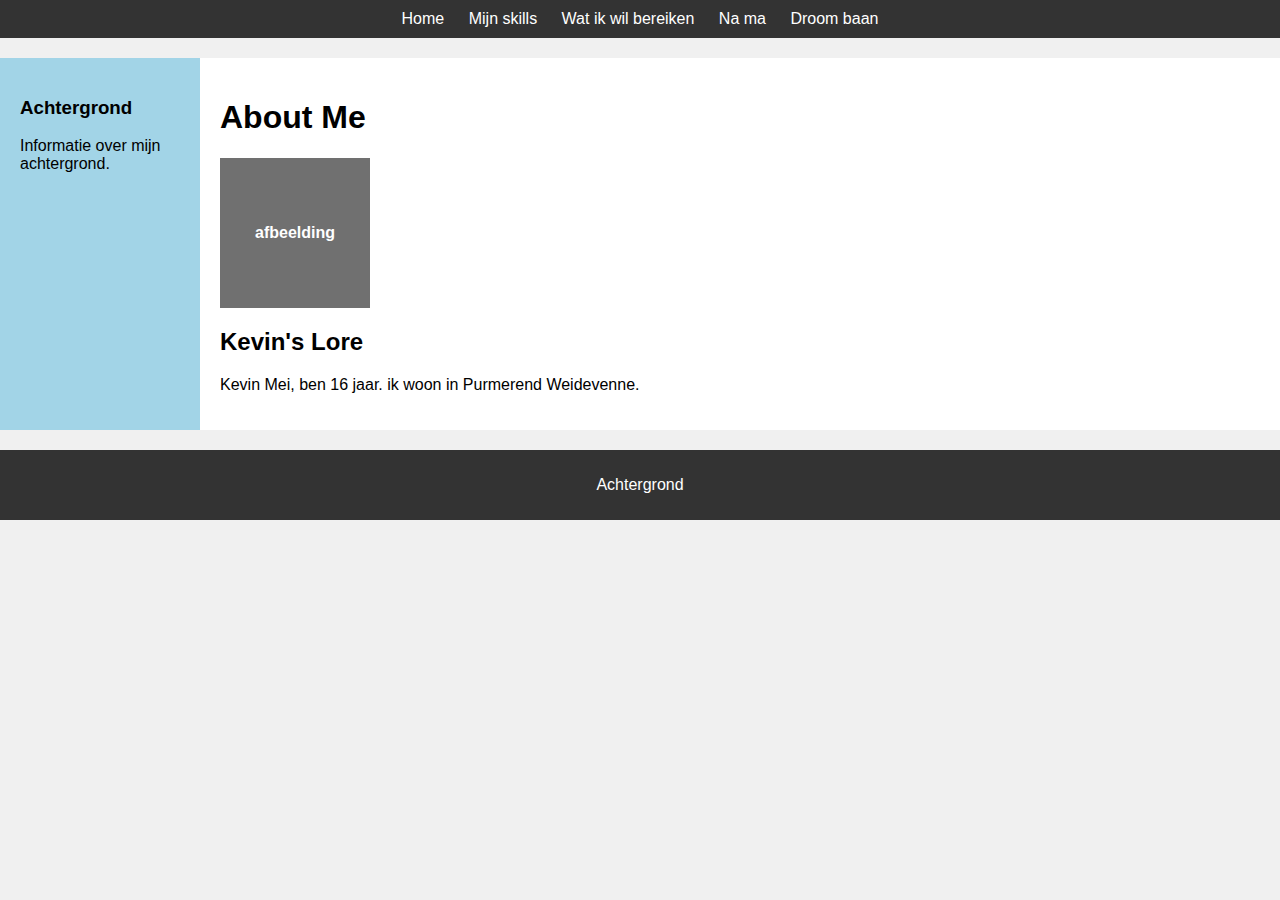
<file: index.html>
<!DOCTYPE html>  
<html lang="nl">  
<head>  
    <meta charset="UTF-8">  
    <meta name="viewport" content="width=device-width, initial-scale=1.0">  
    <title>About Me</title>  
    <link rel="stylesheet" href="style.css">
</head>  
<body>  

    <nav>  
        <a href="index.html">Home</a>  
        <a href="index2.html">Mijn skills</a>  
        <a href="index3.html">Wat ik wil bereiken</a>  
        <a href="index4.html">Na ma</a>  
        <a href="index5.html">Droom baan</a>  
    </nav>  

    <div class="container">  
        <div class="sidebar">  
            <h3>Achtergrond</h3>  
            <p>Informatie over mijn achtergrond.</p>  
        </div>  

        <div class="content">  
            <h1>About Me</h1>  
            <div class="image-placeholder">afbeelding</div>  
            <h2>Kevin's Lore</h2>  
            <p>Kevin Mei, ben 16 jaar. ik woon in Purmerend Weidevenne.</p>
        </div>  
    </div>  

    <footer>  
        <p>Achtergrond</p>  
    </footer>  

</body>  
</html>
</file>
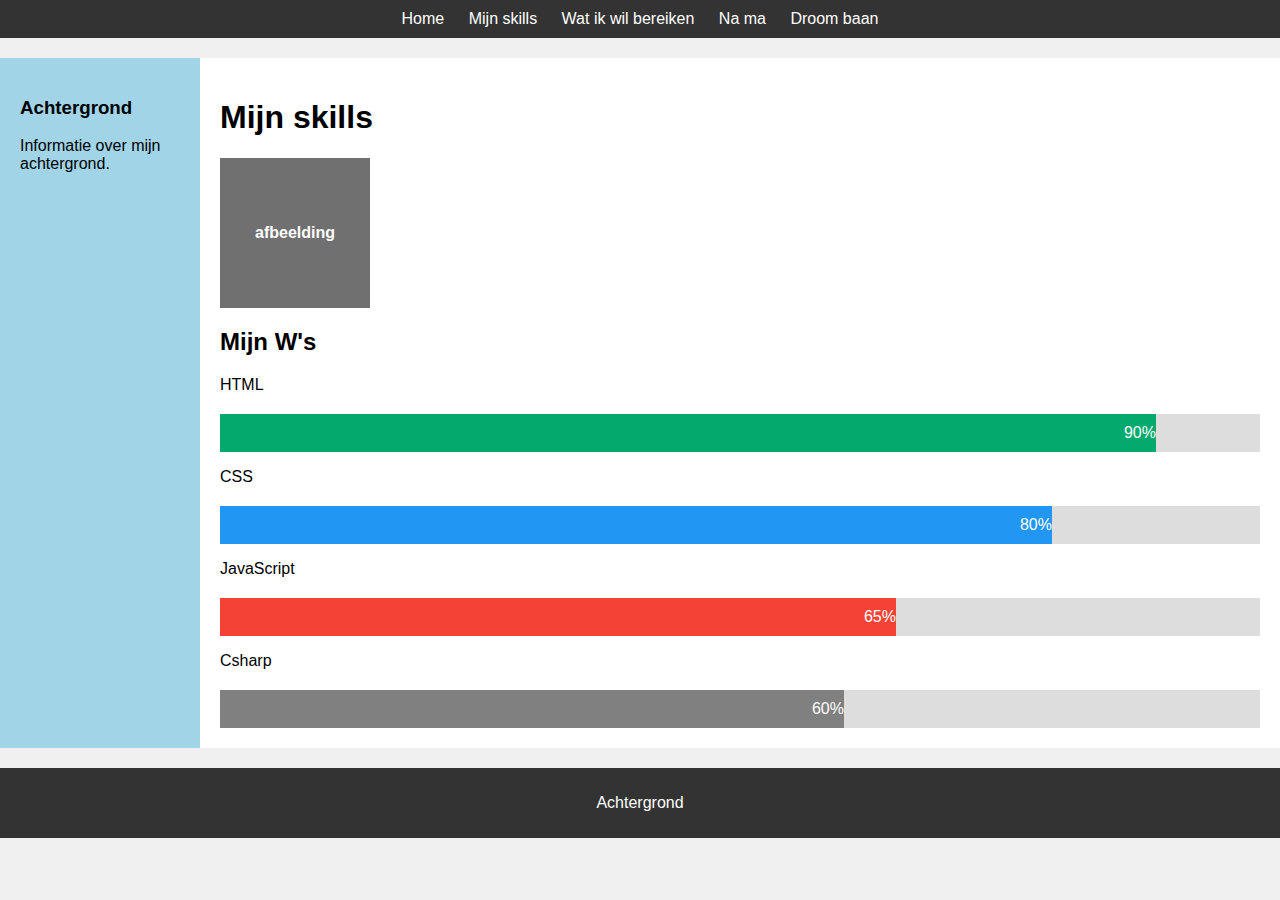
<file: index2.html>
<!DOCTYPE html>  
<html lang="nl">  
<head>  
    <meta charset="UTF-8">  
    <meta name="viewport" content="width=device-width, initial-scale=1.0">  
    <title>About Me</title>  
    <link rel="stylesheet" href="style.css">
</head>  
<body>  

    <nav>  
        <a href="index.html">Home</a>  
        <a href="index2.html">Mijn skills</a>  
        <a href="index3.html">Wat ik wil bereiken</a>  
        <a href="index4.html">Na ma</a>  
        <a href="index5.html">Droom baan</a>  
    </nav>  

    <div class="container">  
        <div class="sidebar">  
            <h3>Achtergrond</h3>  
            <p>Informatie over mijn achtergrond.</p>  
        </div>  

        <div class="content">  
            <h1>Mijn skills</h1>  
            <div class="image-placeholder">afbeelding</div>  
            <h2>Mijn W's</h2>  
            <p>HTML</p>
            <div class="container">
              <div class="skills html">90%</div>
            </div>
            
            <p>CSS</p>
            <div class="container">
              <div class="skills css">80%</div>
            </div>
            
            <p>JavaScript</p>
            <div class="container">
              <div class="skills js">65%</div>
            </div>
            
            <p>Csharp</p>
            <div class="container">
              <div class="skills Csharp">60%</div>
            </div>
        </div>  
    </div>  

    <footer>  
        <p>Achtergrond</p>  
    </footer>  

</body>  
</html>
</file>
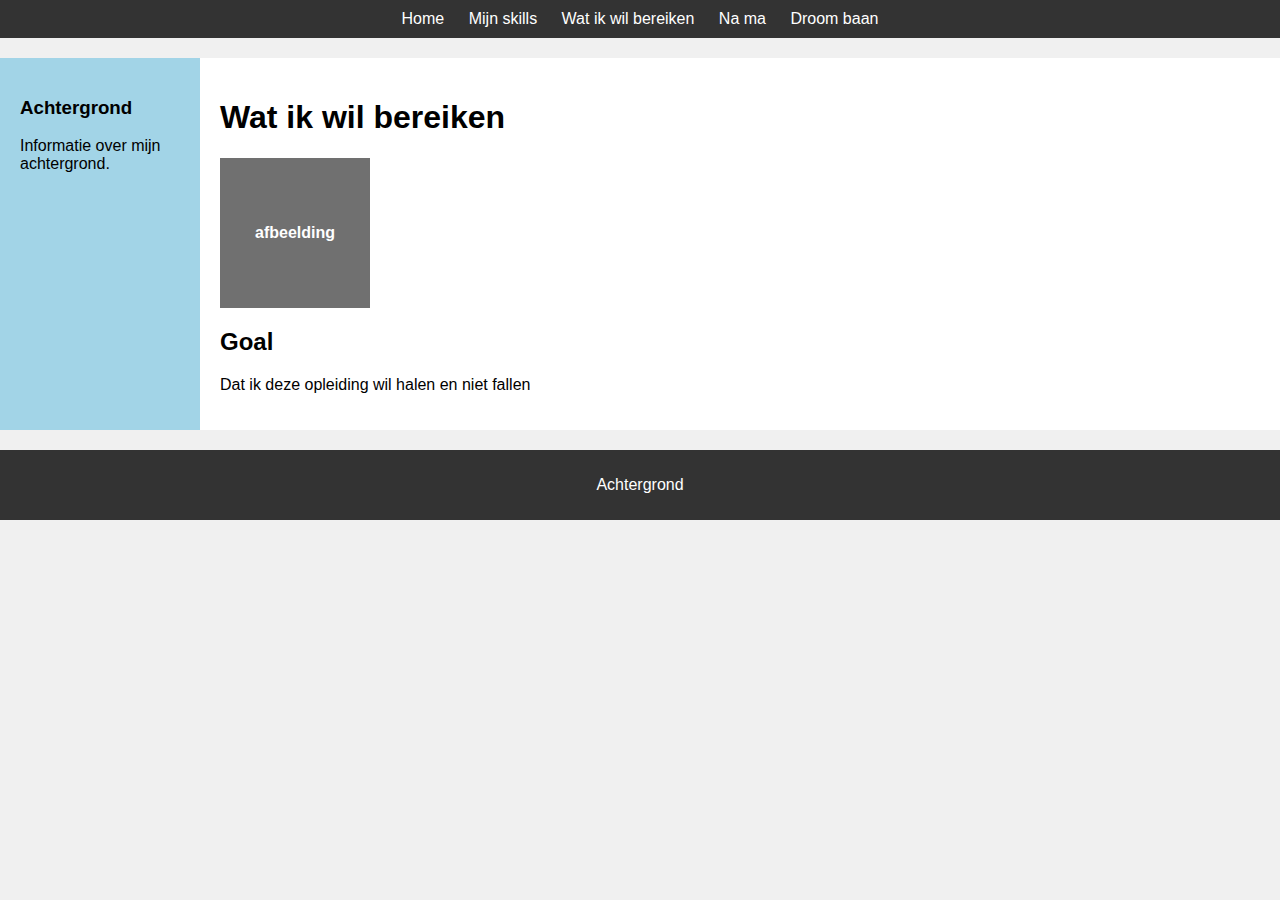
<file: index3.html>
<!DOCTYPE html>  
<html lang="nl">  
<head>  
    <meta charset="UTF-8">  
    <meta name="viewport" content="width=device-width, initial-scale=1.0">  
    <title>About Me</title>  
    <link rel="stylesheet" href="style.css">
</head>  
<body>  

    <nav>  
        <a href="index.html">Home</a>  
        <a href="index2.html">Mijn skills</a>  
        <a href="index3.html">Wat ik wil bereiken</a>  
        <a href="index4.html">Na ma</a>  
        <a href="index5.html">Droom baan</a>  
    </nav>  

    <div class="container">  
        <div class="sidebar">  
            <h3>Achtergrond</h3>  
            <p>Informatie over mijn achtergrond.</p>  
        </div>  

        <div class="content">  
            <h1>Wat ik wil bereiken</h1>  
            <div class="image-placeholder">afbeelding</div>  
            <h2>Goal</h2>  
            <p>Dat ik deze opleiding wil halen en niet fallen</p>
        </div>  
    </div>  

    <footer>  
        <p>Achtergrond</p>  
    </footer>  

</body>  
</html>
</file>
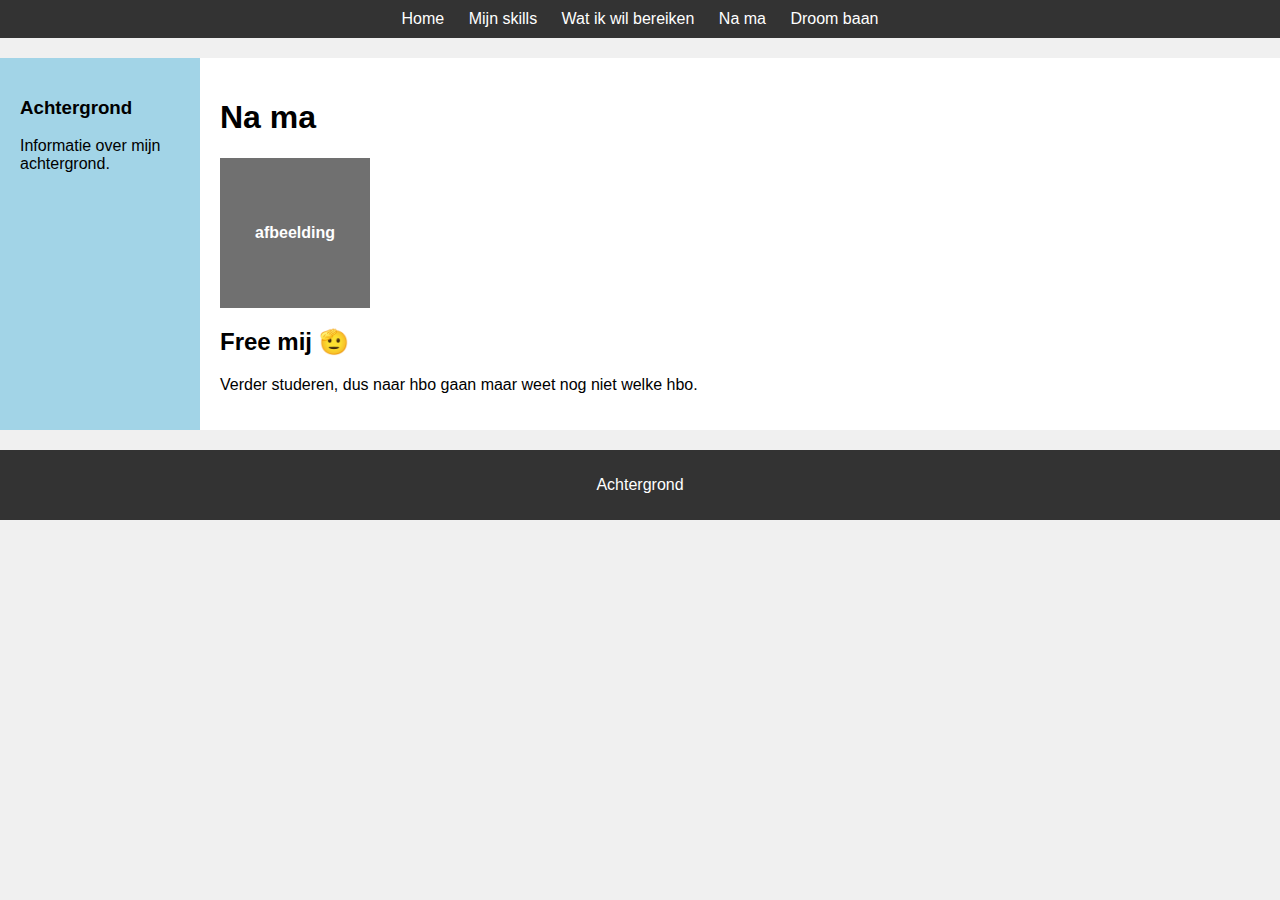
<file: index4.html>
<!DOCTYPE html>  
<html lang="nl">  
<head>  
    <meta charset="UTF-8">  
    <meta name="viewport" content="width=device-width, initial-scale=1.0">  
    <title>About Me</title>  
    <link rel="stylesheet" href="style.css">
</head>  
<body>  

    <nav>  
        <a href="index.html">Home</a>  
        <a href="index2.html">Mijn skills</a>  
        <a href="index3.html">Wat ik wil bereiken</a>  
        <a href="index4.html">Na ma</a>  
        <a href="index5.html">Droom baan</a>  
    </nav>  

    <div class="container">  
        <div class="sidebar">  
            <h3>Achtergrond</h3>  
            <p>Informatie over mijn achtergrond.</p>  
        </div>  

        <div class="content">  
            <h1>Na ma</h1>  
            <div class="image-placeholder">afbeelding</div>  
            <h2>Free mij 🫡</h2>  
            <p>Verder studeren, dus naar hbo gaan maar weet nog niet welke hbo.</p>
        </div>  
    </div>  

    <footer>  
        <p>Achtergrond</p>  
    </footer>  

</body>  
</html>
</file>
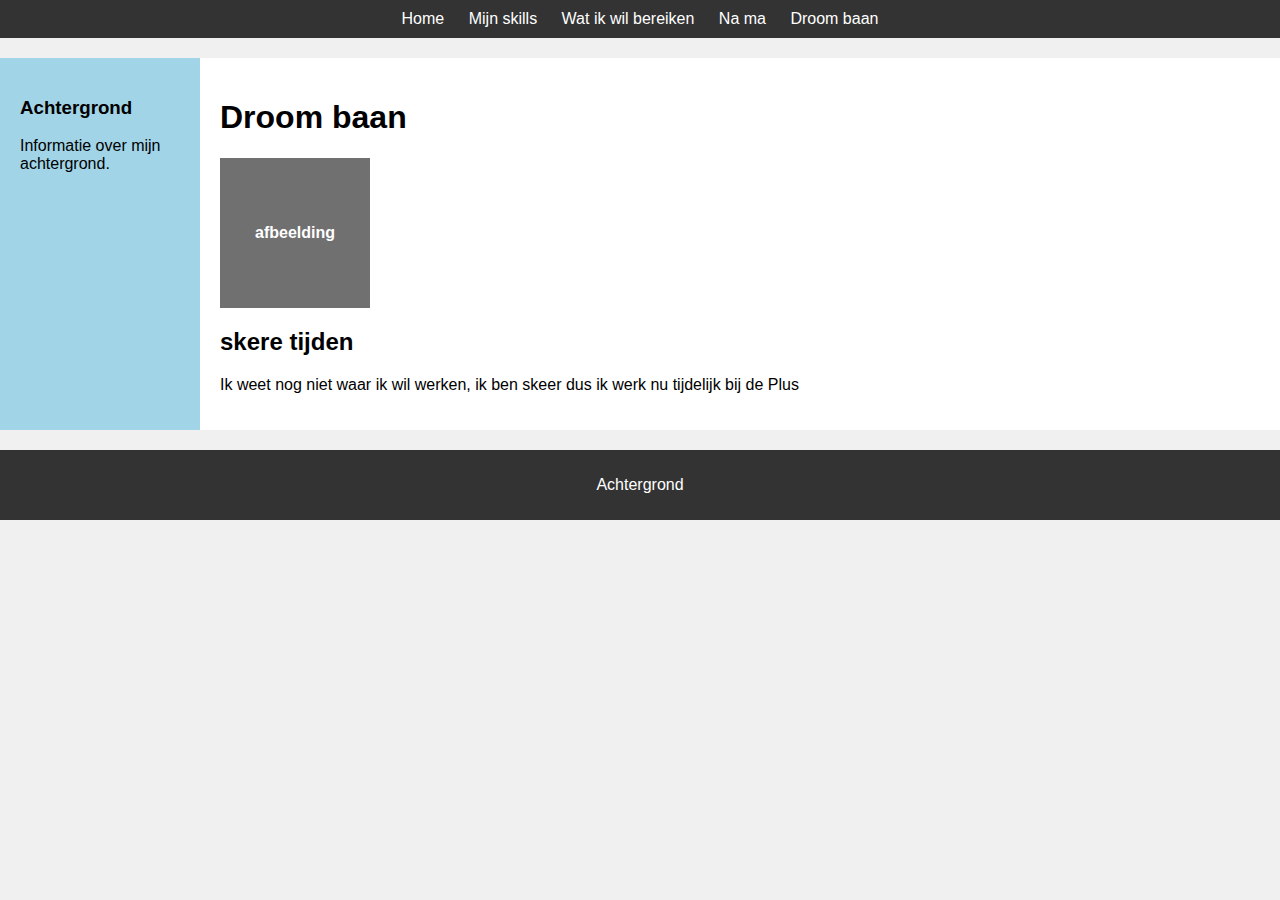
<file: index5.html>
<!DOCTYPE html>  
<html lang="nl">  
<head>  
    <meta charset="UTF-8">  
    <meta name="viewport" content="width=device-width, initial-scale=1.0">  
    <title>About Me</title>  
    <link rel="stylesheet" href="style.css">
</head>  
<body>  

    <nav>  
        <a href="index.html">Home</a>  
        <a href="index2.html">Mijn skills</a>  
        <a href="index3.html">Wat ik wil bereiken</a>  
        <a href="index4.html">Na ma</a>  
        <a href="index5.html">Droom baan</a>  
    </nav>  

    <div class="container">  
        <div class="sidebar">  
            <h3>Achtergrond</h3>  
            <p>Informatie over mijn achtergrond.</p>  
        </div>  

        <div class="content">  
            <h1>Droom baan</h1>  
            <div class="image-placeholder">afbeelding</div>  
            <h2>skere tijden</h2>  
            <p>Ik weet nog niet waar ik wil werken, ik ben skeer dus ik werk nu tijdelijk bij de Plus</p>
        </div>  
    </div>  

    <footer>  
        <p>Achtergrond</p>  
    </footer>  

</body>  
</html>
</file>
<file: style.css>
body {  
    font-family: Arial, sans-serif;  
    margin: 0;  
    background-color: #f0f0f0;  
}  
nav {  
    background-color: #333;  
    color: white;  
    padding: 10px;  
    text-align: center;  
}  
nav a {  
    color: white;  
    margin: 0 10px;  
    text-decoration: none;  
}  
nav a:hover {  
    text-decoration: underline;  
}  
.container {  
    display: flex;  
    margin-top: 20px;  
}  
.sidebar {  
    background-color: #a2d4e7;  
    padding: 20px;  
    width: 200px;  
}  
.content {  
    flex: 1;  
    padding: 20px;  
    background-color: white;  
}  
.image-placeholder {  
    width: 150px;  
    height: 150px;  
    background-color: #707070;  
    display: flex;  
    justify-content: center;  
    align-items: center;  
    color: white;  
    font-weight: bold;  
    margin-bottom: 20px;  
}  
footer {  
    text-align: center;  
    margin-top: 20px;  
    padding: 10px;  
    background-color: #333;  
    color: white;  
}  


* {box-sizing:border-box}


.container {
  width: 100%; 
  background-color: #ddd; 
}

.skills {
  text-align: right; /* Right-align text */
  padding-top: 10px; /* Add top padding */
  padding-bottom: 10px; /* Add bottom padding */
  color: white; /* White text color */
}

.html {width: 90%; background-color: #04AA6D;} /* Green */
.css {width: 80%; background-color: #2196F3;} /* Blue */
.js {width: 65%; background-color: #f44336;} /* Red */
.Csharp {width: 60%; background-color: #808080;} /* Dark Grey */
</file>
